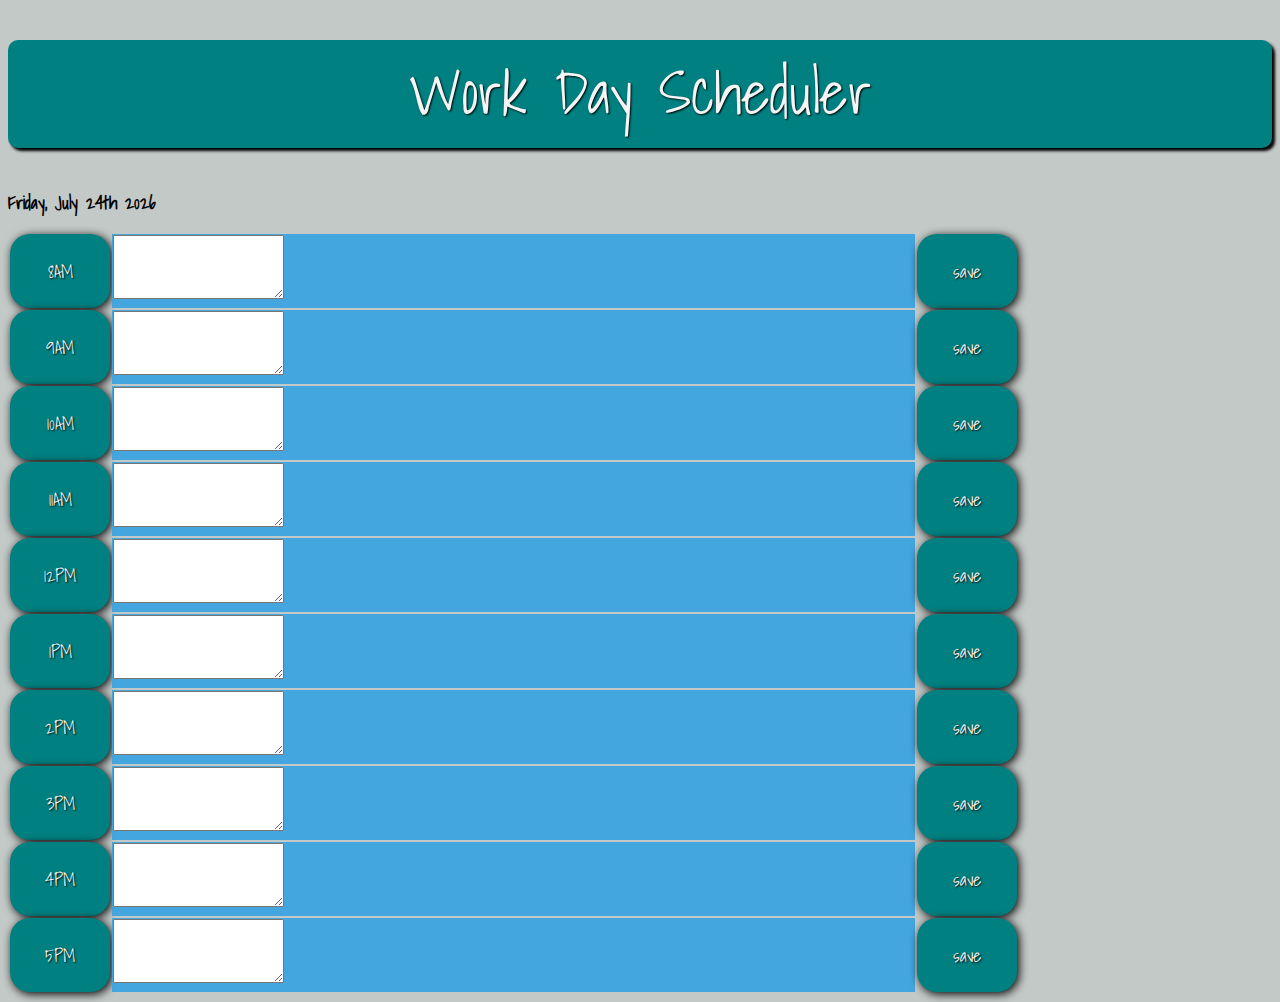
<file: index.html>
<!DOCTYPE html>
<html lang="en">
<head>
    <meta charset="UTF-8">
    <meta name="viewport" content="width=device-width, initial-scale=1.0">
    <title>Work Day Scheduler</title>
    <link rel="stylesheet" href="style.css">
    <link href="https://fonts.googleapis.com/css2?family=Shadows+Into+Light&display=swap" rel="stylesheet">
</head>
<body>
    <h1>Work Day Scheduler</h1>
        <h2 id="current-date"></h2>
    <table style="width: 80%;">
        <colgroup>
            <col style="width: 100px;"></col>
            <col></col>
            <col style="width: 100px;"></col>
        </colgroup>
        <tbody id="schedule">
           
        </tbody>
    </table>
 


    <script src="moment.js"></script> 
    <script src="jquery-3.5.1.min.js"></script>   
    <script src="schedule.js"></script>
</body>
</html>
</file>
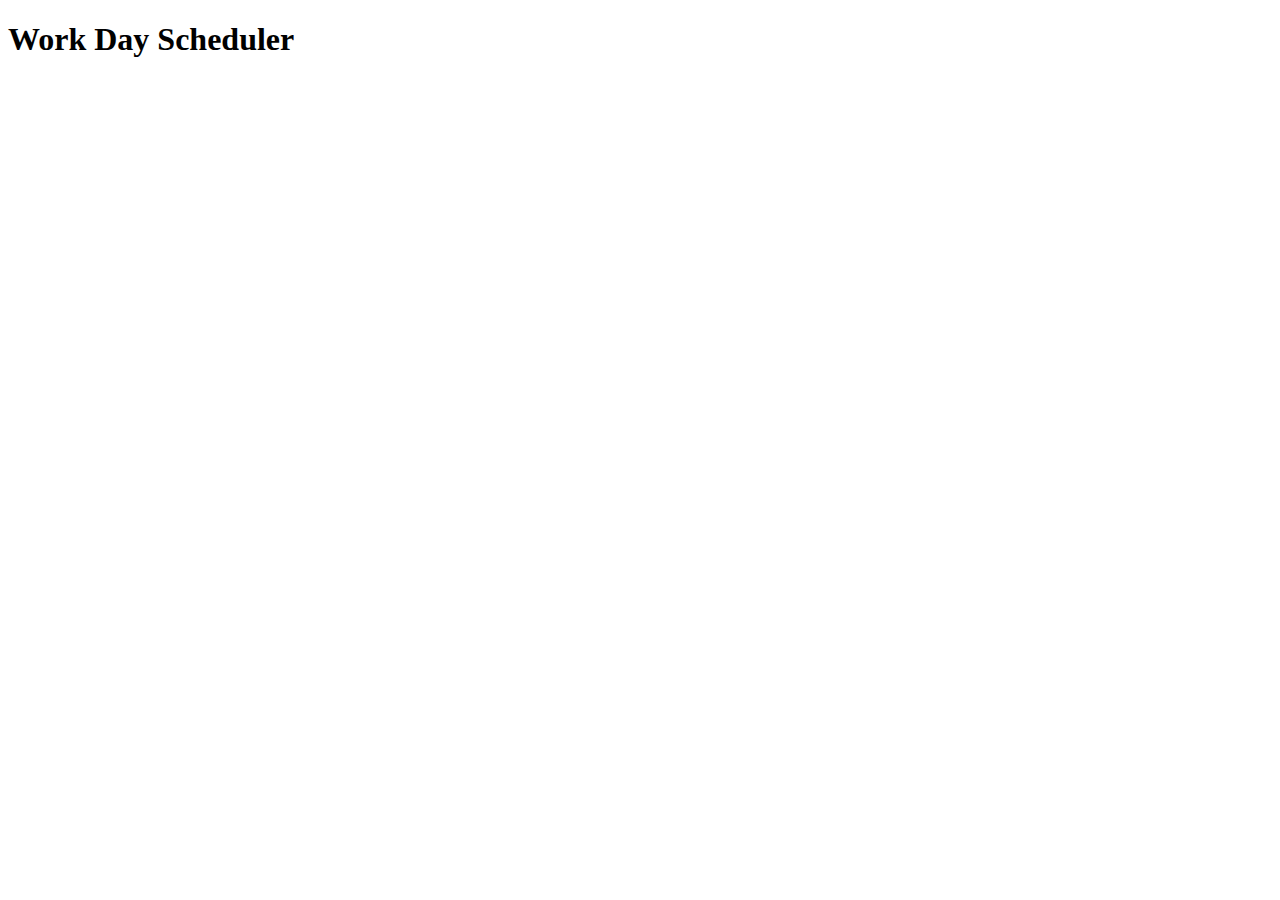
<file: 1.html>
<!DOCTYPE html>
<html lang="en">
<head>
    <meta charset="UTF-8">
    <meta name="viewport" content="width=device-width, initial-scale=1.0">
    <title>Document</title>
</head>
<body>
    <h1>Work Day Scheduler</h1>
    <table style="width: 100%;">
        <colgroup>
            <col style="width: 100px;"></col>
            <col></col>
            <col style="width: 100px;"></col>
        </colgroup>
        <tbody id="schedule">
           
        </tbody>
    </table>
 


    <script src="moment.js"></script> 
    <script src="jquery-3.5.1.min.js"></script>   
    <script src="schedule.js"></script>
</body>
</html>
</file>
<file: style.css>
*{
    font-family: 'Shadows Into Light', cursive;
    font-size: large;
}
body{
    box-sizing: border-box;
    background-color: rgb(195, 201, 198);
}
h1{
    color:whitesmoke;
    font-weight: 500;
    font-size: 60px;
    text-shadow: 1px 1px 2px black; 
    text-align: center;
    background-color: teal;
    border-radius: 10px;
    box-shadow: 3px 3px 3px black;
    padding: 4px;
    height: 100px;

}
.savebutton{
    border-radius: 20px;
    background-color:teal;
    color: whitesmoke;
    text-shadow: 1px 1px 2px black;
    text-align: center;
    box-shadow: 2px 2px 10px black;

}
.past{
    background-color:  rgb(9, 30, 216);
}
.future{
    background-color: rgba(62, 164, 223, 0.959);
}
.present{
    background-color: rgb(206, 218, 40);
}


.start-time{
    text-align: center;
    color: whitesmoke;
    text-shadow: 1px 1px 2px black;
    background-color: teal;
    border-radius: 20px;
    box-shadow: 2px 2px 10px black;
}
</file>
